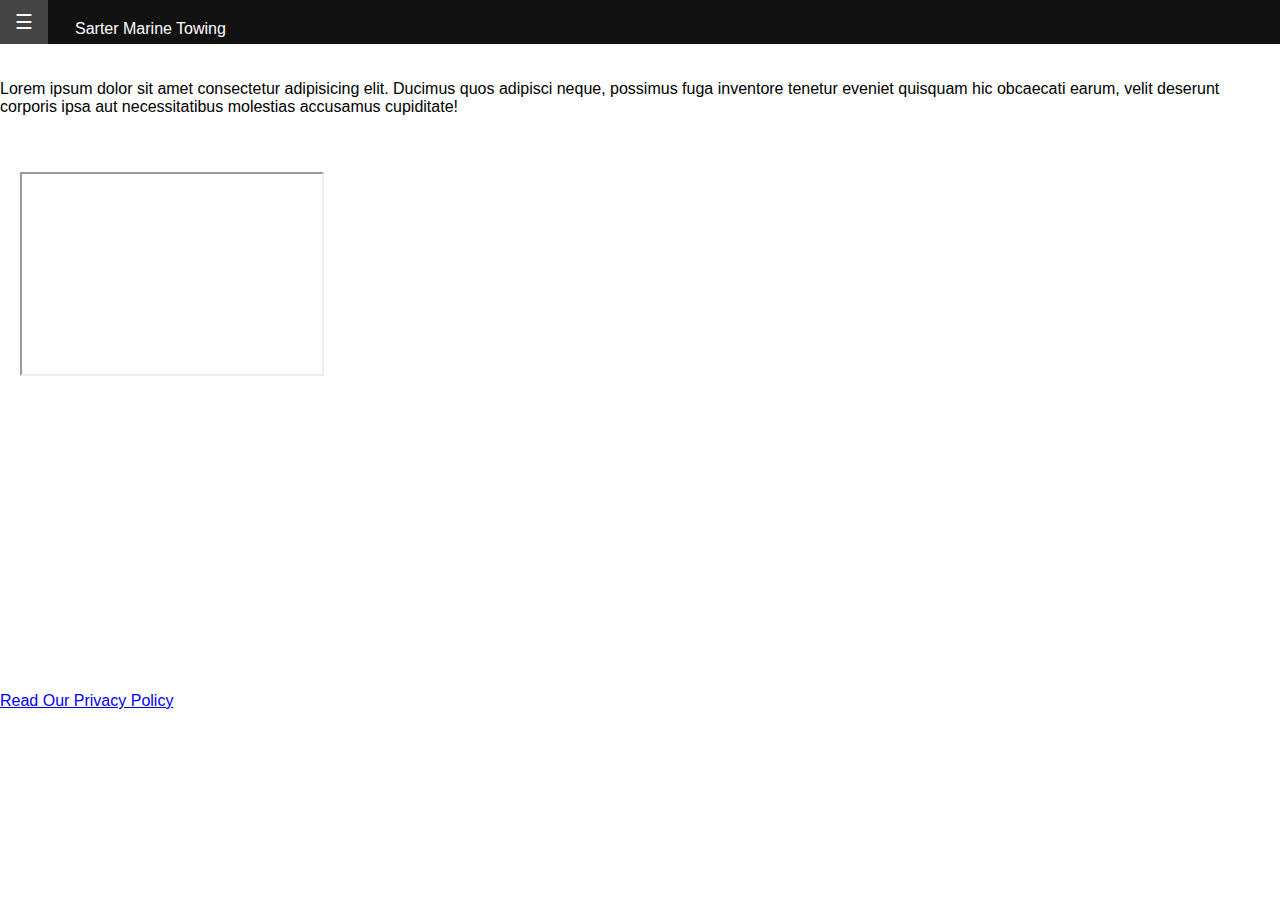
<file: index.html>
<!DOCTYPE html>
<html lang="en-us">
  <head>
    <meta
      charset="UTF-8"
      name="viewport"
      content="width=device-width, initial-scale=1"
    />
    <link rel="stylesheet" href="./assets/css/style.css" />
    <title>Sarter Marine Towing Company</title>
  </head>

  <!--
    <img src ="./assets/photos/SarterMarineTowing_JimmyL.JPG" alt="JimmyL" width="330" height="200">
    <img src ="./assets/photos/SarterMarineTowingLogo.jpg" alt="Great Lakes" width="330" height="200">
    <img src ="./assets/photos/Captain.PNG" alt="Captain Stephen Ross" width="330" height="200">
    <img src ="./assets/photos/OpeningBridge.PNG" alt="Opening Bridge" width="330" height="200">
    </br>
-->

  <body>
    <!-- NavBar -->
    <div id="mySidepanel" class="sidepanel">
      <a href="javascript:void(0)" class="closebtn" onclick="closeNav()">×</a>
      <a href="index.html">Home</a>
      <a href="SarterMarineTowing_About.html">About</a>
      <a href="#">Tug Details</a>
      <a href="./SarterImages.html">Gallery</a>
      <a href="SarterMarineTowing_Merch.html">Merchandise</a>
      <a href="SartermarineTowing_ContactUs.html">Contacts</a>
      <a href="SarterMarineTowing_Employees.html">Employees</a>
      <a href="https://www.facebook.com/SarterMarineTowing/"><img src="./assets/photos/FindUs-FB-RGB.svg"></a>
    </div>
    <div class="NavBar">
      <button class="openbtn" id="openbtn" onclick="openNav()">☰</button>
      <a href="index.html">Sarter Marine Towing</a>
    </div>

    <br /><br />
    <p>
      Lorem ipsum dolor sit amet consectetur adipisicing elit. Ducimus quos
      adipisci neque, possimus fuga inventore tenetur eveniet quisquam hic
      obcaecati earum, velit deserunt corporis ipsa aut necessitatibus molestias
      accusamus cupiditate!
    </p>

    <br /><br />
    <div class="youTube">
      <iframe
        width="300"
        height="200"
        src="https://www.youtube.com/embed/HErt-df5wAk"
      ></iframe>
    </div>

    <!-- <div class="employeeLog">
      <p>Employee Login:</p>
      <div>
        <label for="username">User Name:</label>
        <input type="text" id="username" name="username" /><br /><br />
        <label for="password">Password:</label>
        <input type="text" id="password" name="password" /><br /><br />
        <button class="loginSubmit" id="loginSubmit" onclick="login()">
          Submit
        </button>
      </div>
    </div> -->

    <script src="./assets/javascript/script.js"></script>
  </body>

  <footer><a href="#">Read Our Privacy Policy</a> <br /></footer>
  <html></html>
</html>
</file>
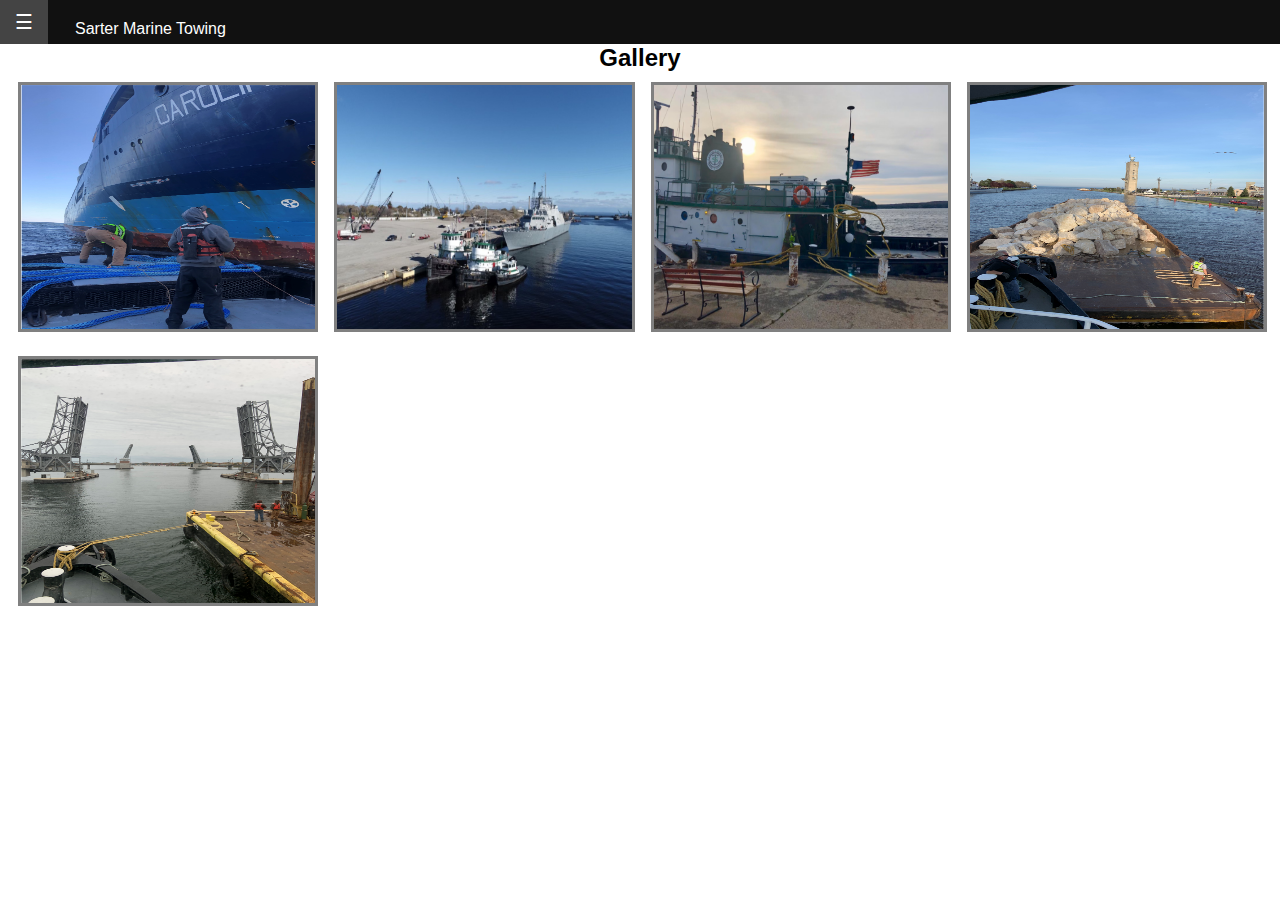
<file: SarterImages.html>
<!DOCTYPE html>
<html>
<link rel="stylesheet" href="./assets/css/style.css" />
<link rel="stylesheet" type="text/css" href="./assets/css/stylepicture.css">
<meta name="viewport" content="width=device-width, initial-scale=1">
<body>

    <!-- NavBar -->
    <div id="mySidepanel" class="sidepanel">
      <a href="javascript:void(0)" class="closebtn" onclick="closeNav()">×</a>
      <a href="index.html">Home</a>
      <a href="SarterMarineTowing_About.html">About</a>
      <a href="#">Tug Details</a>
      <a href="./SarterImages.html">Gallery</a>
      <a href="SarterMarineTowing_Merch.html">Merchandise</a>
      <a href="SartermarineTowing_ContactUs.html">Contacts</a>
      <a href="SarterMarineTowing_Employees.html">Employees</a>
      <a href="https://www.facebook.com/SarterMarineTowing/"><img src="./assets/photos/FindUs-FB-RGB.svg"></a>
    </div>
    <div class="NavBar">
      <button class="openbtn" id="openbtn" onclick="openNav()">☰</button>
      <a href="index.html">Sarter Marine Towing</a>
    </div>

<h2 style="text-align:center">Gallery</h2>

<div class="row">
  <div class="column">
    <img src="./assets/photos/imported/IMG_0177.PNG" style="width:100%; height: 250px;" onclick="openModal();currentSlide(1)" class="hover-shadow cursor">
  </div>
  <div class="column">
    <img src="./assets/photos/imported/IMG_0189.PNG" style="width:100%; height: 250px;" onclick="openModal();currentSlide(2)" class="hover-shadow cursor">
  </div>
  <div class="column">
    <img src="./assets/photos/imported/IMG_0199.PNG" style="width:100%; height: 250px;" onclick="openModal();currentSlide(3)" class="hover-shadow cursor">
  </div>
  <div class="column">
    <img src="./assets/photos/imported/IMG_0206.PNG" style="width:100%; height: 250px;" onclick="openModal();currentSlide(4)" class="hover-shadow cursor">
  </div>
  <div class="column">
    <img src="./assets/photos/imported/IMG_0339.PNG" style="width:100%; height: 250px;" onclick="openModal();currentSlide(5)" class="hover-shadow cursor">
  </div>
</div>

<div id="myModal" class="modal">
  <span class="close cursor" onclick="closeModal()">&times;</span>
  <div class="modal-content">

    <div class="mySlides">
      <div class="numbertext">1 / 5</div>
      <img src="./assets/photos/imported/IMG_0177.PNG" style="width:100%; height: 40vw">
    </div>

    <div class="mySlides">
      <div class="numbertext">2 / 5</div>
      <img src="./assets/photos/imported/IMG_0189.PNG" style="width:100%; height:40vw">
    </div>

    <div class="mySlides">
      <div class="numbertext">3 / 5</div>
      <img src="./assets/photos/imported/IMG_0199.PNG" style="width:100%; height:40vw">
    </div>
    
    <div class="mySlides">
      <div class="numbertext">4 / 5</div>
      <img src="./assets/photos/imported/IMG_0206.PNG" style="width:100%; height:40vw">
    </div>
    <div class="mySlides">
        <div class="numbertext">5 / 5</div>
        <img src="./assets/photos/imported/IMG_0339.PNG" style="width:100%; height:40vw">
      </div>
    
    <a class="prev" onclick="plusSlides(-1)">&#10094;</a>
    <a class="next" onclick="plusSlides(1)">&#10095;</a>

    <div class="caption-container">
      <p id="caption"></p>
    </div>


    <div class="column">
      <img class="demo cursor" src="./assets/photos/imported/IMG_0177.PNG" style="width:100%; height: 150px;" onclick="currentSlide(1)" alt="Boat Stuff">
    </div>
    <div class="column">
      <img class="demo cursor" src="./assets/photos/imported/IMG_0189.PNG" style="width:100%; height: 150px;" onclick="currentSlide(2)" alt="More Boat Stuff">
    </div>
    <div class="column">
      <img class="demo cursor" src="./assets/photos/imported/IMG_0199.PNG" style="width:100%; height: 150px;" onclick="currentSlide(3)" alt="A little more boat stuff">
    </div>
    <div class="column">
      <img class="demo cursor" src="./assets/photos/imported/IMG_0206.PNG" style="width:100%; height: 150px;" onclick="currentSlide(4)" alt="Look at that boat stuff">
    </div>
    <div class="column">
        <img class="demo cursor" src="./assets/photos/imported/IMG_0339.PNG" style="width:100%; height: 150px;" onclick="currentSlide(5)" alt="Look at that boat stuff">
      </div>
  </div>
</div>

<script src="./assets/javascript/scriptimage.js"></script>
    
</body>
</html>
</file>
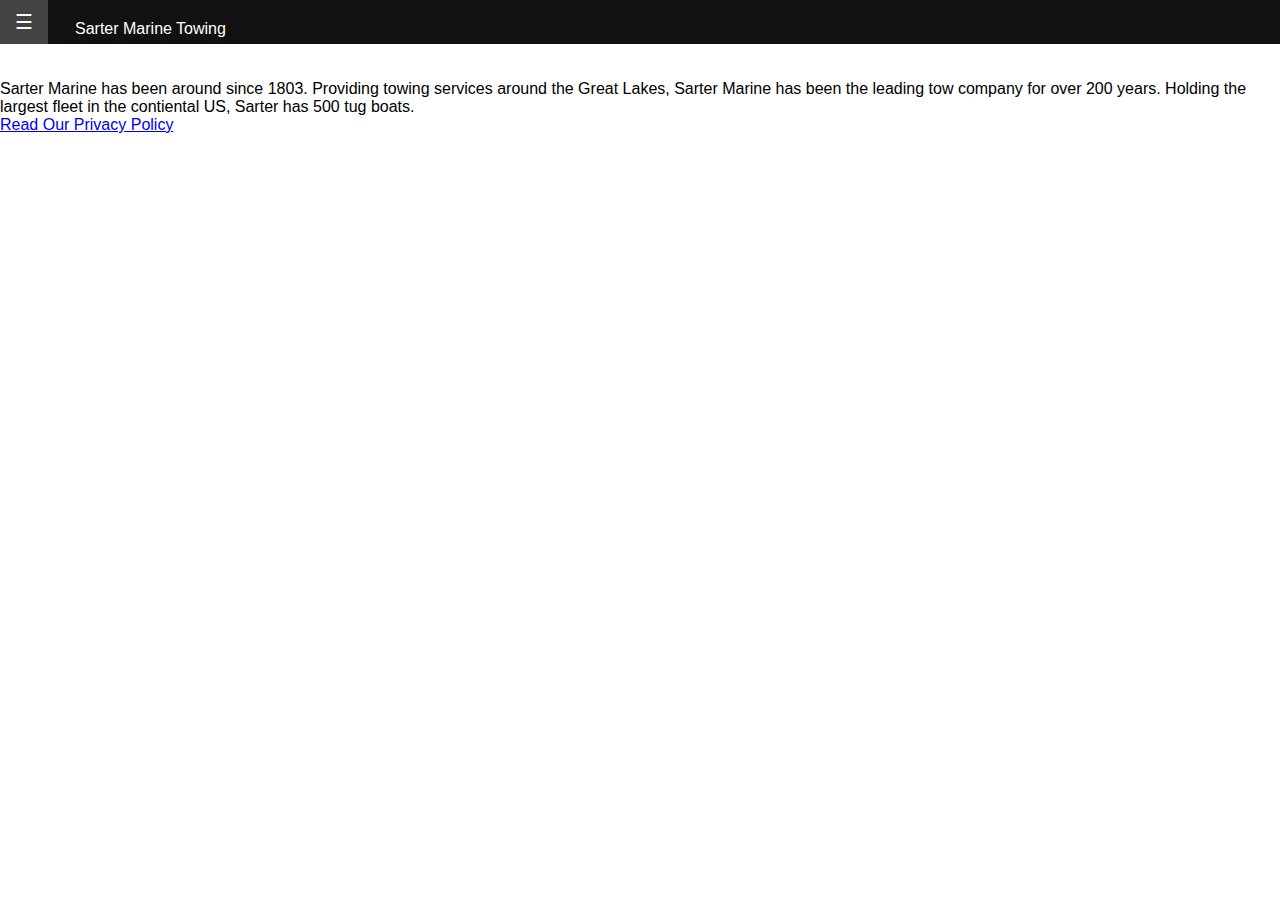
<file: SarterMarineTowing_About.html>
<!DOCTYPE html>
<html lang="en-us">
  <head>
    <meta
      charset="UTF-8"
      name="viewport"
      content="width=device-width, initial-scale=1"
    />
    <link rel="stylesheet" href="./assets/css/style.css" />
    <title>Sarter Marine Towing Company</title>
  </head>

  <!--
    <img src ="./assets/photos/SarterMarineTowing_JimmyL.JPG" alt="JimmyL" width="330" height="200">
    <img src ="./assets/photos/SarterMarineTowingLogo.jpg" alt="Great Lakes" width="330" height="200">
    <img src ="./assets/photos/Captain.PNG" alt="Captain Stephen Ross" width="330" height="200">
    <img src ="./assets/photos/OpeningBridge.PNG" alt="Opening Bridge" width="330" height="200">
    </br>
-->

<body>
  <!-- NavBar -->
  <div id="mySidepanel" class="sidepanel">
    <a href="javascript:void(0)" class="closebtn" onclick="closeNav()">×</a>
    <a href="index.html">Home</a>
    <a href="SarterMarineTowing_About.html">About</a>
    <a href="#">Tug Details</a>
    <a href="./SarterImages.html">Gallery</a>
    <a href="SarterMarineTowing_Merch.html">Merchandise</a>
    <a href="SartermarineTowing_ContactUs.html">Contacts</a>
    <a href="SarterMarineTowing_Employees.html">Employees</a>
    <a href="https://www.facebook.com/SarterMarineTowing/"><img src="./assets/photos/FindUs-FB-RGB.svg"></a>
  </div>
  <div class="NavBar">
    <button class="openbtn" id="openbtn" onclick="openNav()">☰</button>
    <a href="index.html">Sarter Marine Towing</a>
  </div>

    <br /><br />
    <p>
      Sarter Marine has been around since 1803. Providing towing services around
      the Great Lakes, Sarter Marine has been the leading tow company for over
      200 years. Holding the largest fleet in the contiental US, Sarter has 500
      tug boats.
    </p>

    <script src="./assets/javascript/script.js"></script>
  </body>

  <footer><a href="#">Read Our Privacy Policy</a> <br /></footer>
  <html></html>
</html>
</file>
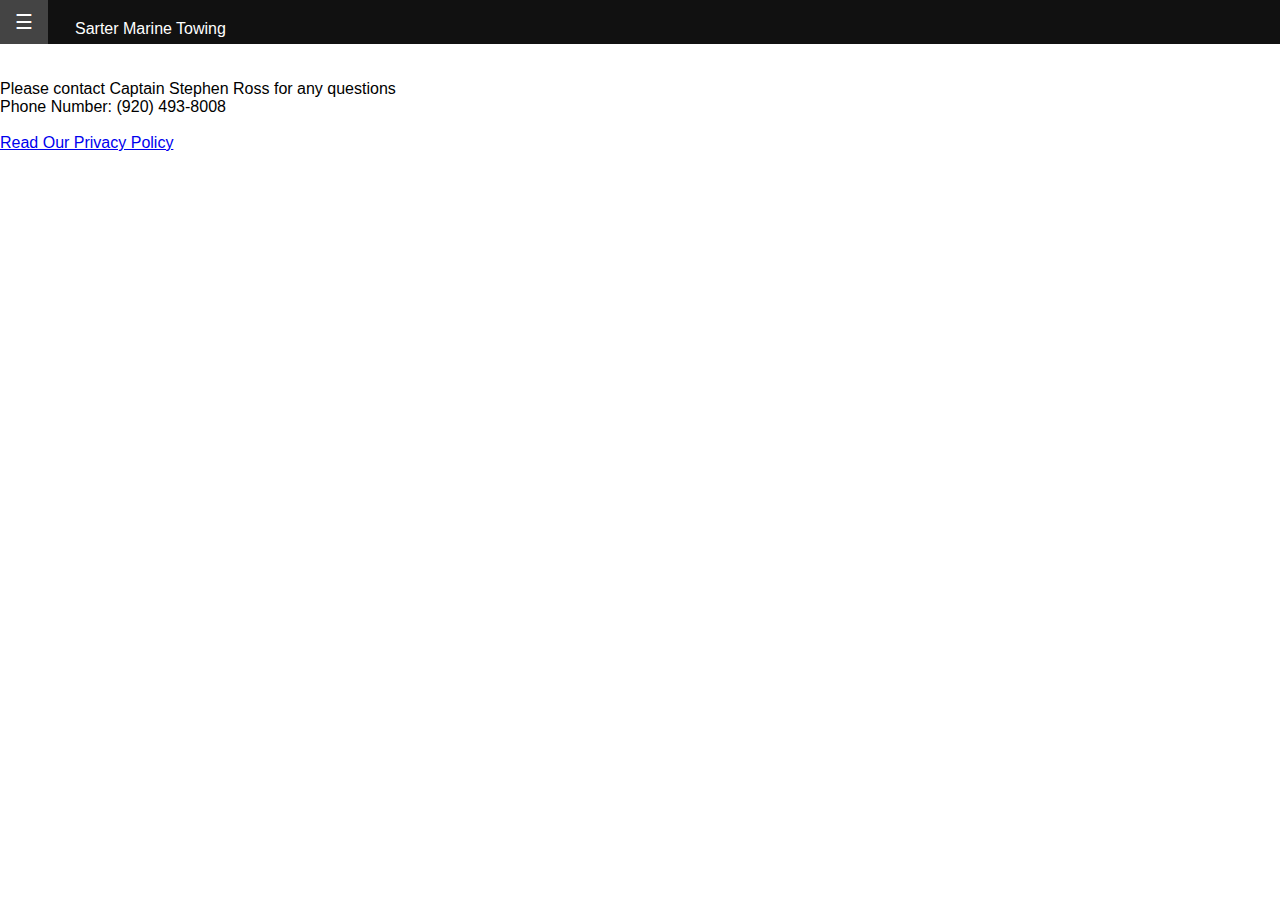
<file: SartermarineTowing_ContactUs.html>
<!DOCTYPE html>
<html lang="en-us">
  <head>
    <meta
      charset="UTF-8"
      name="viewport"
      content="width=device-width, initial-scale=1"
    />
    <link rel="stylesheet" href="./assets/css/style.css" />
    <title>Sarter Marine Towing Company</title>
  </head>

  <!--
    <img src ="./assets/photos/SarterMarineTowing_JimmyL.JPG" alt="JimmyL" width="330" height="200">
    <img src ="./assets/photos/SarterMarineTowingLogo.jpg" alt="Great Lakes" width="330" height="200">
    <img src ="./assets/photos/Captain.PNG" alt="Captain Stephen Ross" width="330" height="200">
    <img src ="./assets/photos/OpeningBridge.PNG" alt="Opening Bridge" width="330" height="200">
    </br>
-->

<body>
  <!-- NavBar -->
  <div id="mySidepanel" class="sidepanel">
    <a href="javascript:void(0)" class="closebtn" onclick="closeNav()">×</a>
    <a href="index.html">Home</a>
    <a href="SarterMarineTowing_About.html">About</a>
    <a href="#">Tug Details</a>
    <a href="./SarterImages.html">Gallery</a>
    <a href="SarterMarineTowing_Merch.html">Merchandise</a>
    <a href="SartermarineTowing_ContactUs.html">Contacts</a>
    <a href="SarterMarineTowing_Employees.html">Employees</a>
    <a href="https://www.facebook.com/SarterMarineTowing/"><img src="./assets/photos/FindUs-FB-RGB.svg"></a>
  </div>
  <div class="NavBar">
    <button class="openbtn" id="openbtn" onclick="openNav()">☰</button>
    <a href="index.html">Sarter Marine Towing</a>
  </div>

    <br /><br />
    <p>Please contact Captain Stephen Ross for any questions
        <br />
        Phone Number: (920) 493-8008
    </p>
    <br />

    <script src="./assets/javascript/script.js"></script>
  </body>

  <footer><a href="#">Read Our Privacy Policy</a> <br /></footer>
  <html></html>
</html>
</file>
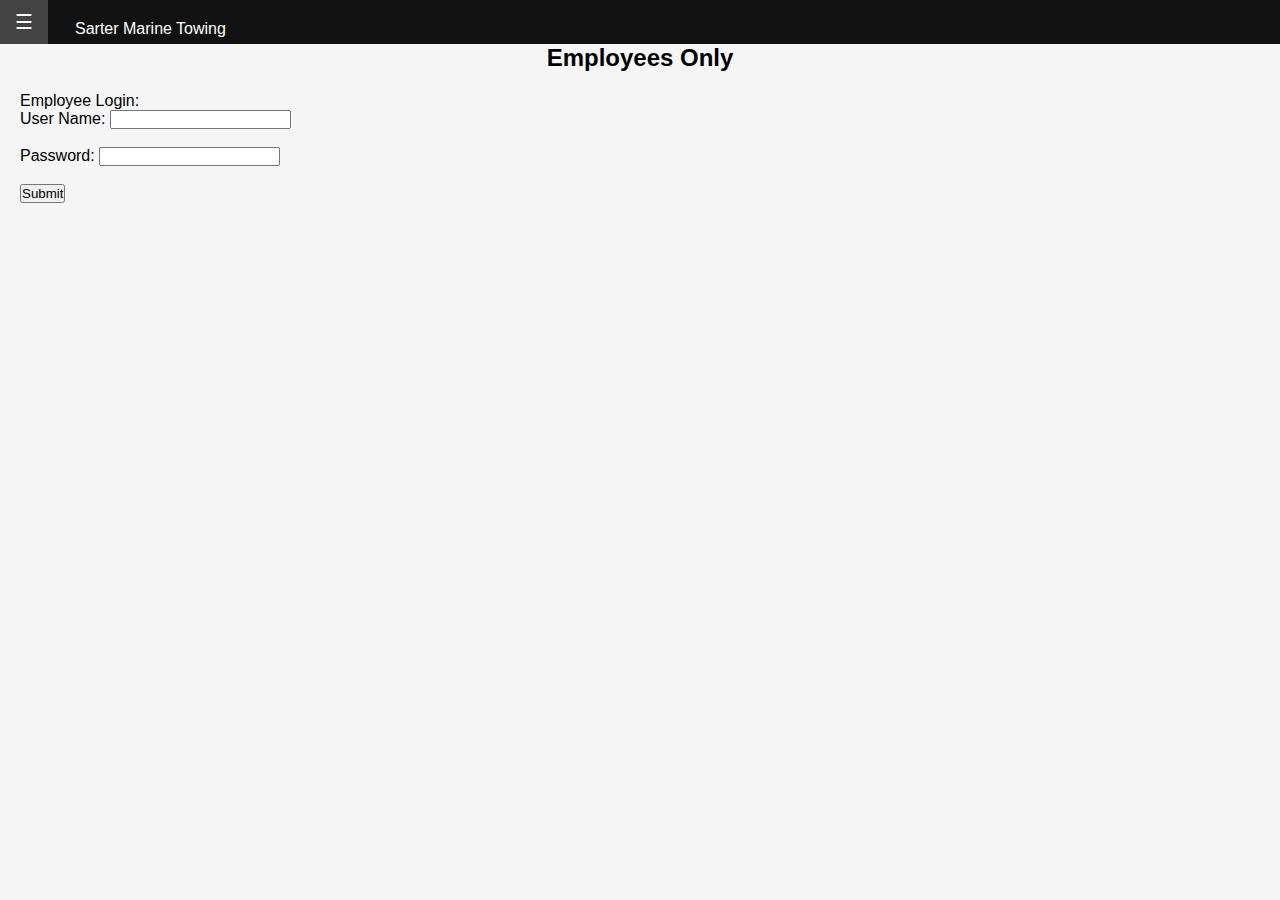
<file: SarterMarineTowing_Employees.html>
<!DOCTYPE =html>
<html lang="en">
  <head>
    <meta charset="utf-8" />
    <style>
      body {
        background-color: whitesmoke;
      }
      h1 {
        text-align: center;
      }
      h2 {
        text-align: center;
      }
    </style>
    <link rel="stylesheet" href="./assets/css/style.css" />
  </head>
  <title>Sarter Marine Employees</title>
<body>
  <body>
    <!-- NavBar -->
    <!-- NavBar -->
    <div id="mySidepanel" class="sidepanel">
      <a href="javascript:void(0)" class="closebtn" onclick="closeNav()">×</a>
      <a href="index.html">Home</a>
      <a href="SarterMarineTowing_About.html">About</a>
      <a href="#">Tug Details</a>
      <a href="./SarterImages.html">Gallery</a>
      <a href="SarterMarineTowing_Merch.html">Merchandise</a>
      <a href="SartermarineTowing_ContactUs.html">Contacts</a>
      <a href="SarterMarineTowing_Employees.html">Employees</a>
      <a href="https://www.facebook.com/SarterMarineTowing/"><img src="./assets/photos/FindUs-FB-RGB.svg"></a>
    </div>
    <div class="NavBar">
      <button class="openbtn" id="openbtn" onclick="openNav()">☰</button>
      <a href="index.html">Sarter Marine Towing</a>
    </div>
  <h2>Employees Only</h2>

      <div class="employeeLog">
      <p>Employee Login:</p>
      <div>
        <label for="username">User Name:</label>
        <input type="text" id="username" name="username" /><br /><br />
        <label for="password">Password:</label>
        <input type="text" id="password" name="password" /><br /><br />
        <button class="loginSubmit" id="loginSubmit" onclick="login()">
          Submit
        </button>
      </div>
    </div>
    <script src="./assets/javascript/script.js"></script>
  </body>
</html>
</file>
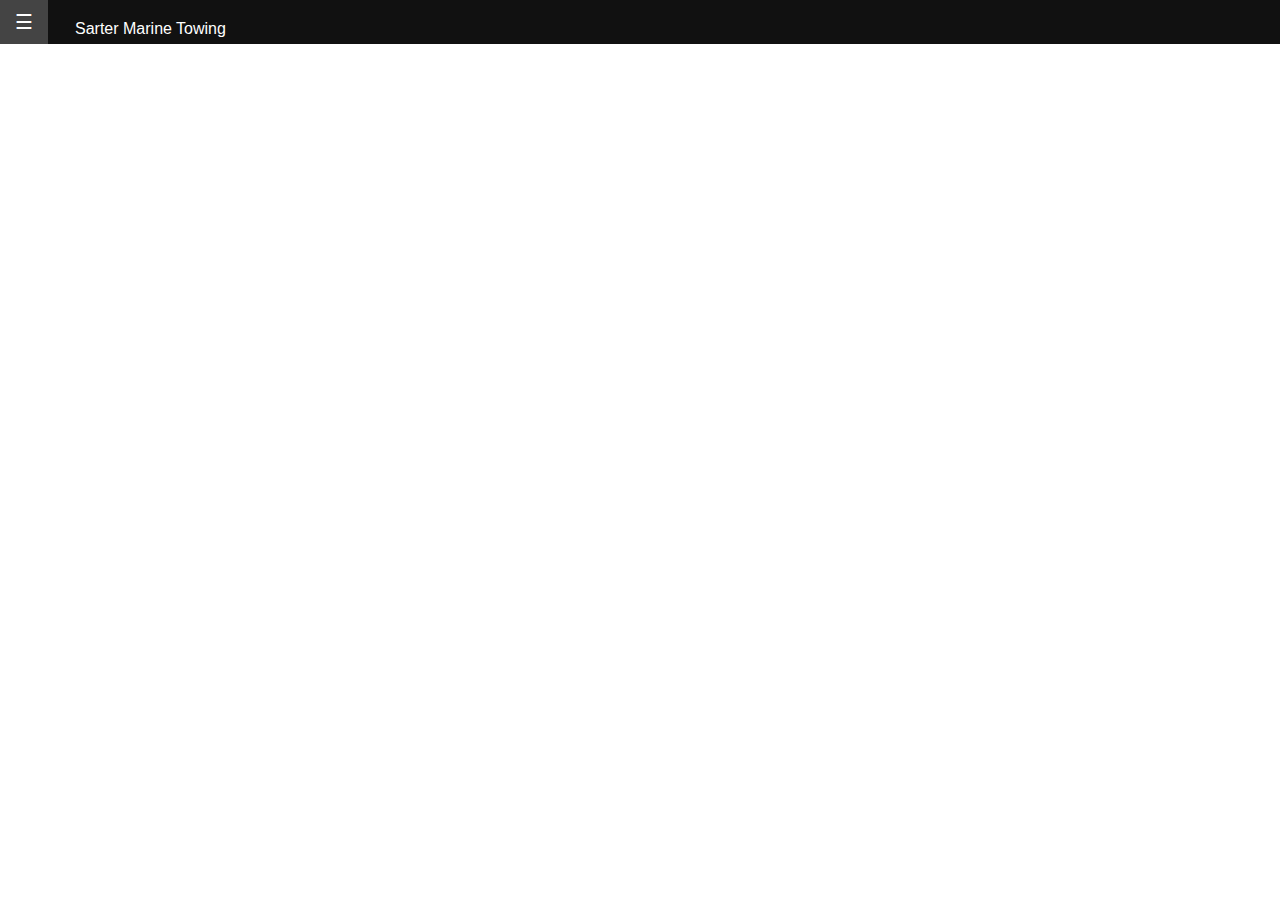
<file: SarterMarineTowing_Merch.html>
<!DOCTYPE html>
<html>
<link rel="stylesheet" href="./assets/css/style.css" />
<link rel="stylesheet" type="text/css" href="./assets/css/stylepicture.css">
<meta name="viewport" content="width=device-width, initial-scale=1">

<body>
    <!-- NavBar -->
    <div id="mySidepanel" class="sidepanel">
      <a href="javascript:void(0)" class="closebtn" onclick="closeNav()">×</a>
      <a href="index.html">Home</a>
      <a href="SarterMarineTowing_About.html">About</a>
      <a href="#">Tug Details</a>
      <a href="./SarterImages.html">Gallery</a>
      <a href="SarterMarineTowing_Merch.html">Merchandise</a>
      <a href="SartermarineTowing_ContactUs.html">Contacts</a>
      <a href="SarterMarineTowing_Employees.html">Employees</a>
      <a href="https://www.facebook.com/SarterMarineTowing/"><img src="./assets/photos/FindUs-FB-RGB.svg"></a>
    </div>
    <div class="NavBar">
      <button class="openbtn" id="openbtn" onclick="openNav()">☰</button>
      <a href="index.html">Sarter Marine Towing</a>
    </div>
    
    <script src="./assets/javascript/script.js"></script>
</body>

</html>
</file>
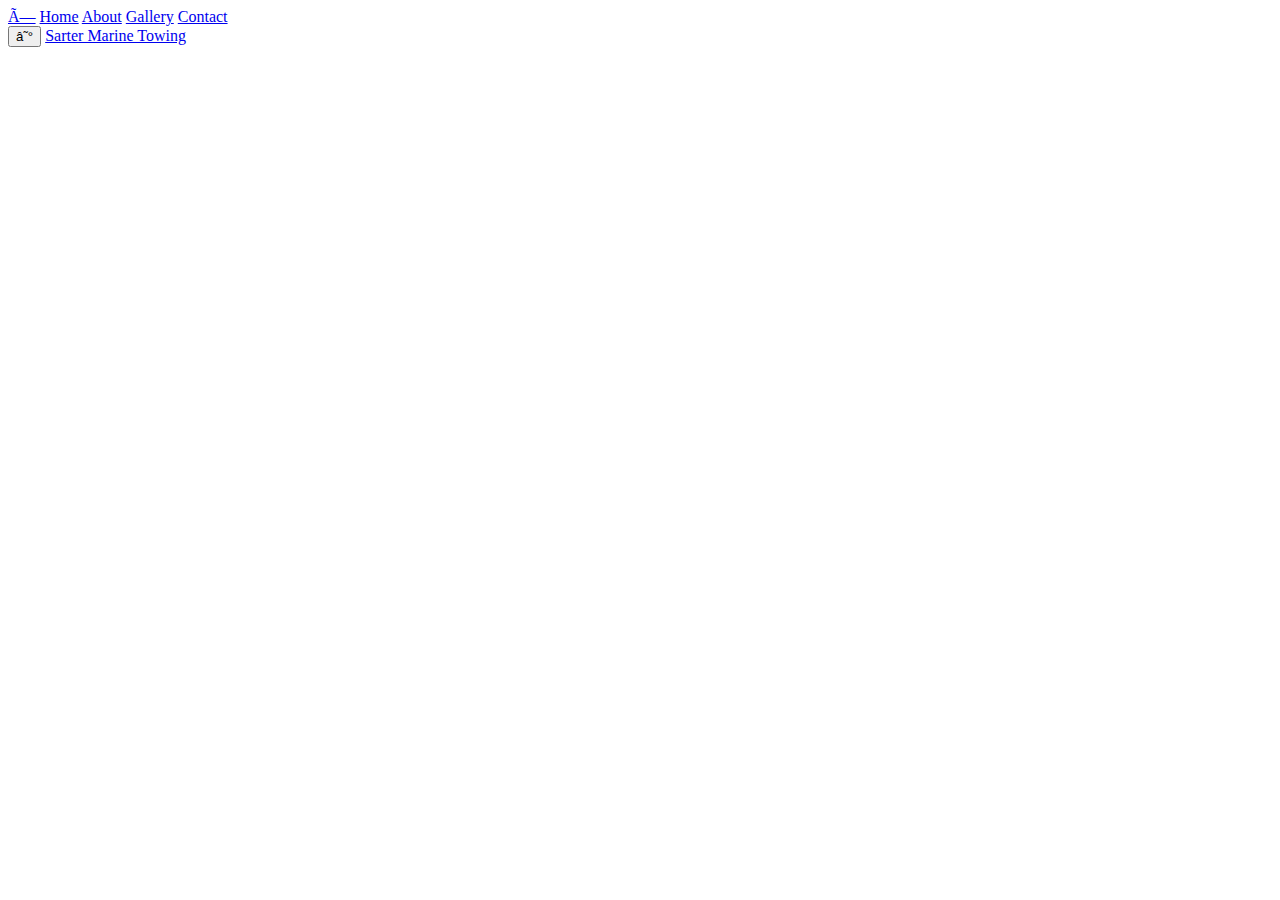
<file: SarterMarineTowing_Video.html>
<!DOCTYPE html>
<html lang="en-us">
  <head>
    <meta charset="en-us" />
    <meta name="viewport" content="width=device-width, initial-scale=1" />
    <link
      href="https://cdn.jsdelivr.net/npm/bootstrap@5.0.0-beta2/dist/css/bootstrap.min.css"
      rel="stylesheet"
      integrity="sha384-BmbxuPwQa2lc/FVzBcNJ7UAyJxM6wuqIj61tLrc4wSX0szH/Ev+nYRRuWlolflfl"
      crossorigin="anonymous"
    />
  </head>

  <body>
    <div id="mySidepanel" class="sidepanel">
      <a href="javascript:void(0)" class="closebtn" onclick="closeNav()">×</a>
      <a href="index.html">Home</a>
      <a href="SarterMarineTowing_About.html">About</a>
      <a href="./SarterMarineTowing_Pictures.html">Gallery</a>
      <a href="SartermarineTowing_ContactUs.html">Contact</a>
    </div>
    <div class="NavBar">
      <button class="openbtn" onclick="openNav()">☰</button>
      <a href="index.html">Sarter Marine Towing</a>
    </div>

    <script src="./assets/javascript/script.js"></script>
    <script
      src="https://cdn.jsdelivr.net/npm/bootstrap@5.0.0-beta2/dist/js/bootstrap.bundle.min.js"
      integrity="sha384-b5kHyXgcpbZJO/tY9Ul7kGkf1S0CWuKcCD38l8YkeH8z8QjE0GmW1gYU5S9FOnJ0"
      crossorigin="anonymous"
    ></script>
  </body>
</html>
</file>
<file: assets/css/style.css>
* {
  margin: 0;
  padding: 0;
}

body {
  font-family: sans-serif;
}

.logo {
  font-size: 30px;
  background-color: rgb(150, 172, 153);
  border-bottom: dotted;
}

.youTube {
  width: 500px;
  height: 500px;
  margin: 20px;
}

/* NavBar */
.sidepanel {
  width: 0;
  position: fixed;
  z-index: 1;
  height: 100vh;
  top: 0;
  left: 0;
  background-color: #111;
  overflow-x: hidden;
  transition: 0.5s;
  padding-top: 60px;
}

.sidepanel a {
  padding: 8px 8px 8px 32px;
  text-decoration: none;
  font-size: 25px;
  color: #818181;
  display: block;
  transition: 0.3s;
}

.sidepanel a:hover {
  color: #f1f1f1;
}

.sidepanel .closebtn {
  position: absolute;
  top: 0;
  right: 25px;
  font-size: 36px;
}

.NavBar {
  display: flex;
  flex-wrap: wrap;
  color: white;
  width: 100%;
  background-color:  #111;
}

.NavBar a {
  position: absolute;
  left: 75px;
  margin-top: 20px;
  text-decoration: none;
  color: white;
}

.openbtn {
  font-size: 20px;
  cursor: pointer;
  background-color: #111;
  color: white;
  padding: 10px 15px;
  border: none;
  text-align: left;
}

.openbtn:hover {
  background-color: #444;
}
/* End NavBar */


.employeeLog {
  margin: 20px;
}

.imageContainer {
  display: flex;
  flex-wrap: wrap;
  
}

.images {
  margin: 10px;
  border: black 3px solid;
  width: 200px;
  height: 200px;

}





#myImg {
  margin: 10px;
  border: black 3px solid;
  width: 200px;
  height: 200px;
  cursor: zoom-in;
  transition: 0.3s;
}

#myImg:hover {opacity: 0.7;}

/* The Modal (background) */
.modal {
  display: none; /* Hidden by default */
  position: fixed; /* Stay in place */
  z-index: 1; /* Sit on top */
  padding-top: 100px; /* Location of the box */
  left: 0;
  top: 0;
  width: 100%; /* Full width */
  height: 100%; /* Full height */
  overflow: auto; /* Enable scroll if needed */
  background-color: rgb(0,0,0); /* Fallback color */
  background-color: rgba(0,0,0,0.9); /* Black w/ opacity */
}

/* Modal Content (Image) */
.modal-content {
  margin: auto;
  display: block;
  width: 80%;
  max-width: 700px;
}

/* Caption of Modal Image (Image Text) - Same Width as the Image */
#caption {
  margin: auto;
  display: block;
  width: 80%;
  max-width: 700px;
  text-align: center;
  color: #ccc;
  padding: 10px 0;
  height: 150px;
}

/* Add Animation - Zoom in the Modal */
.modal-content, #caption {
  animation-name: zoom;
  animation-duration: 0.6s;
}

@keyframes zoom {
  from {transform:scale(0)}
  to {transform:scale(1)}
}

/* The Close Button */
.close {
  position: absolute;
  top: 15px;
  right: 35px;
  color: #f1f1f1;
  font-size: 40px;
  font-weight: bold;
  transition: 0.3s;
}

.close:hover,
.close:focus {
  color: #bbb;
  text-decoration: none;
  cursor: pointer;
}

/* 100% Image Width on Smaller Screens */
@media only screen and (max-width: 700px){
  .modal-content {
    width: 100%;
  }
}
</file>
<file: assets/css/stylepicture.css>
body {
  font-family: Verdana, sans-serif;
  margin: 0;
}

* {
  box-sizing: border-box;
}

/* NavBar */
/* .sidepanel {
  width: 0;
  position: fixed;
  z-index: 1;
  height: 250px;
  top: 0;
  left: 0;
  background-color: #111;
  overflow-x: hidden;
  transition: 0.5s;
  padding-top: 60px;
}

.sidepanel a {
  padding: 8px 8px 8px 32px;
  text-decoration: none;
  font-size: 25px;
  color: #818181;
  display: block;
  transition: 0.3s;
}

.sidepanel a:hover {
  color: #f1f1f1;
}

.sidepanel .closebtn {
  position: absolute;
  top: 0;
  right: 25px;
  font-size: 36px;
}

.NavBar {
  display: flex;
  flex-wrap: wrap;
  color: white;
  width: 100%;
  background-color:  #111;
}

.NavBar a {
  position: absolute;
  left: 75px;
  margin-top: 20px;
  text-decoration: none;
  color: white;
}

.openbtn {
  font-size: 20px;
  cursor: pointer;
  background-color: #111;
  color: white;
  padding: 10px 15px;
  border: none;
  text-align: left;
}

.openbtn:hover {
  background-color: #444;
} */

/* End of NavBar */




/* Start of Gallery */
.row {
  margin-right: 15px;
}

.row > .column {
  padding: 0 8px;
}

.row:after {
  content: "";
  display: table;
  clear: both;
}

.column {
  float: left;
  width: 25%;
  
}

/* The Modal (background) */
.modal {
  display: none;
  position: fixed;
  z-index: 1;
  padding-top: 100px;
  left: 0;
  top: 0;
  width: 100%;
  height: 100%;
  overflow: auto;
  background-color: black;
}

/* Modal Content */
.modal-content {
  position: relative;
  background-color: #fefefe;
  margin: auto;
  padding: 0;
  width: 90%;
  max-width: 1200px;
}

/* The Close Button */
.close {
  color: white;
  position: absolute;
  top: 10px;
  right: 25px;
  font-size: 35px;
  font-weight: bold;
}

.close:hover,
.close:focus {
  color: #999;
  text-decoration: none;
  cursor: pointer;
}

.mySlides {
  display: none;
}

.cursor {
  cursor: pointer;
}

/* Next & previous buttons */
.prev,
.next {
  cursor: pointer;
  position: absolute;
  top: 50%;
  width: auto;
  padding: 16px;
  margin-top: -50px;
  color: white;
  font-weight: bold;
  font-size: 20px;
  transition: 0.6s ease;
  border-radius: 0 3px 3px 0;
  user-select: none;
  -webkit-user-select: none;
}

/* Position the "next button" to the right */
.next {
  right: 0;
  border-radius: 3px 0 0 3px;
}

/* On hover, add a black background color with a little bit see-through */
.prev:hover,
.next:hover {
  background-color: rgba(0, 0, 0, 0.8);
}

/* Number text (1/3 etc) */
.numbertext {
  color: #f2f2f2;
  font-size: 12px;
  padding: 8px 12px;
  position: absolute;
  top: 0;
}

img {
  margin-bottom: -4px;
}

.caption-container {
  text-align: center;
  background-color: black;
  padding: 2px 16px;
  color: white;
}

.demo {
  opacity: 0.6;
}

.active,
.demo:hover {
  opacity: 1;
}

img.hover-shadow {
  transition: 0.3s;
  margin: 10px;
  border: gray 3px solid;
  width: 200px;
  height: 200px;
  cursor: zoom-in;
  
}

.hover-shadow:hover {
  box-shadow: 0 4px 8px 0 rgba(0, 0, 0, 0.2), 0 6px 20px 0 rgba(0, 0, 0, 0.19);
}
</file>
